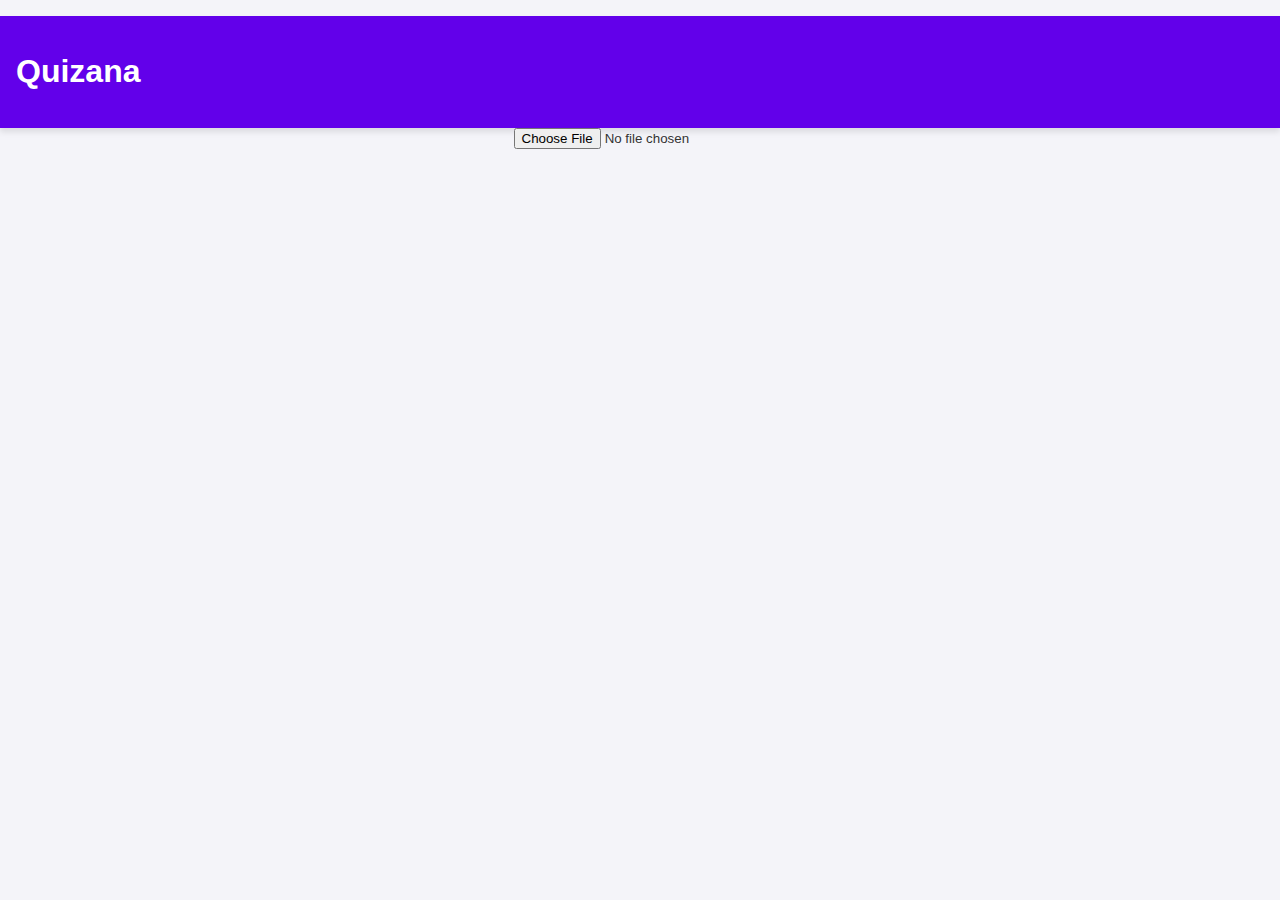
<file: index.html>
<!DOCTYPE html>
<html lang="fr">
<head>
  <meta charset="UTF-8" />
  <meta name="viewport" content="width=device-width, initial-scale=1.0" />
  <title>Quizana</title>
  <link rel="stylesheet" href="style.css" />
  <link rel="manifest" href="manifest.json" />
</head>
<body>
  <header>
    <h1>Quizana</h1>
    <button id="homeBtn" class="hidden">🏠 Accueil</button>
  </header>
  <main id="app">
    <input type="file" id="fileInput" accept=".json" />
    <div id="quizContainer"></div>
  </main>
  <script src="script.js"></script>
  <script>
  if ('serviceWorker' in navigator) {
    navigator.serviceWorker.register('service-worker.js')
      .then(reg => console.log('Service Worker enregistré'))
      .catch(err => console.error('Erreur SW :', err));
  }
</script>
</body>
</html>
</file>
<file: style.css>
body {
  margin: 0;
  font-family: 'Segoe UI', Tahoma, Geneva, Verdana, sans-serif;
  background: #f4f4f9;
  color: #333;
  display: flex;
  flex-direction: column;
  align-items: center;
  padding: 1rem;
}

header {
  width: 100%;
  display: flex;
  justify-content: space-between;
  align-items: center;
  background: #6200ea;
  color: white;
  padding: 1rem;
  box-shadow: 0 4px 6px rgba(0,0,0,0.1);
}

#homeBtn {
  background: white;
  color: #6200ea;
  border: none;
  padding: 0.5rem 1rem;
  font-weight: bold;
  border-radius: 5px;
  cursor: pointer;
}

.hidden {
  display: none;
}

#quizContainer {
  margin-top: 2rem;
  width: 100%;
  max-width: 600px;
}

.card {
  background: white;
  padding: 1rem;
  border-radius: 8px;
  margin-bottom: 1rem;
  box-shadow: 0 2px 4px rgba(0,0,0,0.1);
}

button {
  background: #6200ea;
  color: white;
  border: none;
  padding: 0.5rem 1rem;
  margin-top: 1rem;
  border-radius: 5px;
  cursor: pointer;
}
</file>
